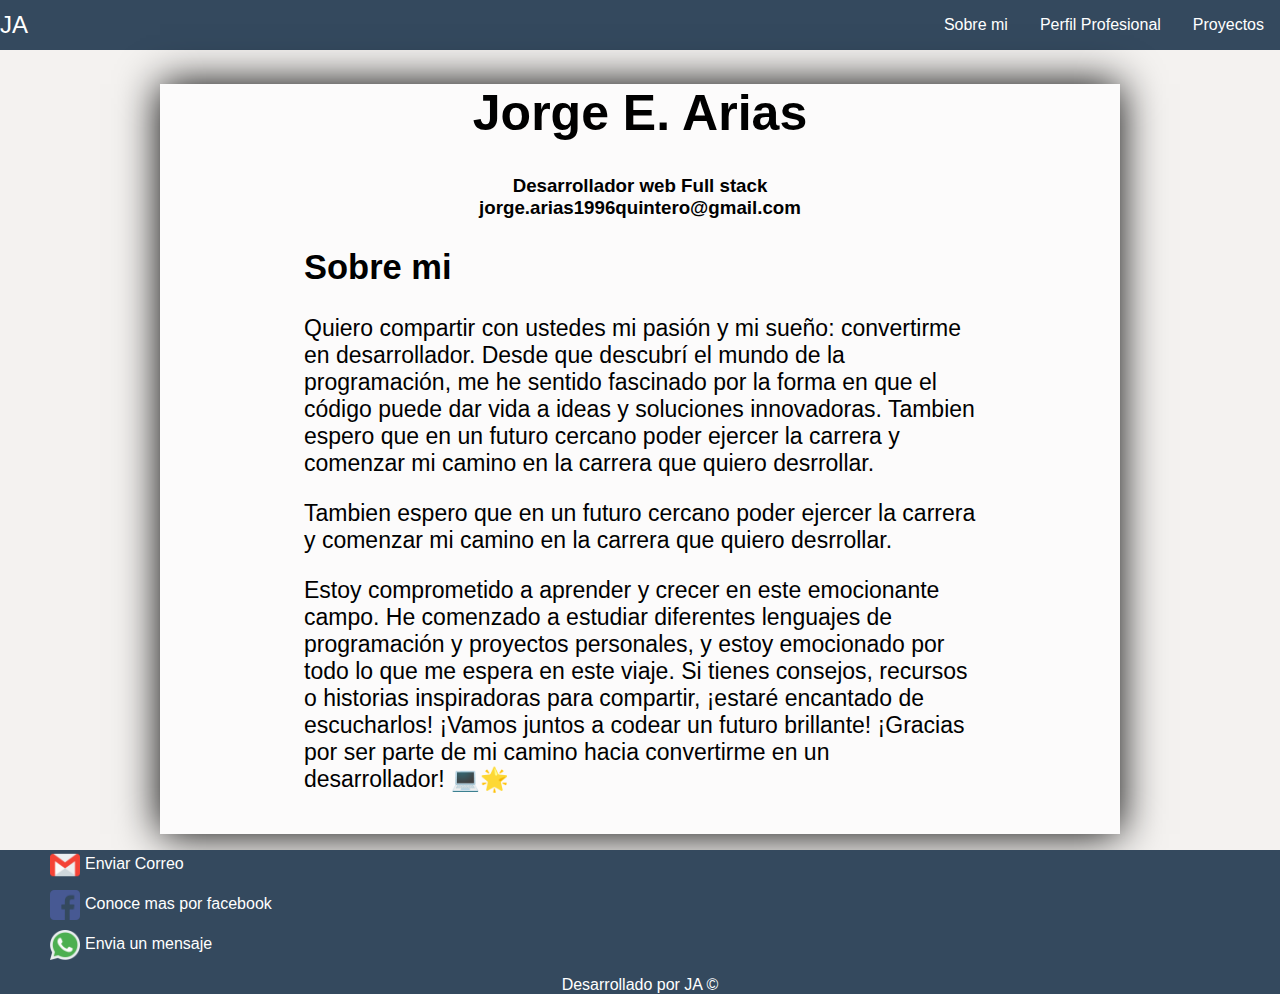
<file: index.html>
<!DOCTYPE html>
<html lang="en">
  <head>
    <meta charset="UTF-8" />
    <meta name="viewport" content="width=device-width, initial-scale=1.0" />
    <link rel="stylesheet" type="text/css" href="css/styles.css" />
    <meta http-equiv="X-UA-Compatible" content="ie=edge" />
    <title>Static Template</title>
  </head>
  <body>
    <nav class="navbar">
      <div class="brand-title">JA</div>

      <!-- Hamburger Menu -->
      <a href="" class="toggle-button">
        <span class="bar"></span>
        <span class="bar"></span>
        <span class="bar"></span>
      </a>

      <div class="navbar-links">
        <ul>
          <li><a href="index.html">Sobre mi</a></li>
          <li><a href="perfil_profesiona.html">Perfil Profesional</a></li>
          <li><a href="proyectos.html">Proyectos</a></li>
        </ul>
      </div>
    </nav>
    <div id="myDiv">
      <h1 id="title">
        Jorge E. Arias
      </h1>
      <h3>
        Desarrollador web Full stack
        <br />
        jorge.arias1996quintero@gmail.com
      </h3>

      <article class="about">
        <h2>Sobre mi</h2>
        <p>
          Quiero compartir con ustedes mi pasión y mi sueño: convertirme en
          desarrollador. Desde que descubrí el mundo de la programación, me he
          sentido fascinado por la forma en que el código puede dar vida a ideas
          y soluciones innovadoras. Tambien espero que en un futuro cercano
          poder ejercer la carrera y comenzar mi camino en la carrera que quiero
          desrrollar.
        </p>
        <p>
          Tambien espero que en un futuro cercano poder ejercer la carrera y
          comenzar mi camino en la carrera que quiero desrrollar.
        </p>
        <p>
          Estoy comprometido a aprender y crecer en este emocionante campo. He
          comenzado a estudiar diferentes lenguajes de programación y proyectos
          personales, y estoy emocionado por todo lo que me espera en este
          viaje. Si tienes consejos, recursos o historias inspiradoras para
          compartir, ¡estaré encantado de escucharlos! ¡Vamos juntos a codear un
          futuro brillante! ¡Gracias por ser parte de mi camino hacia
          convertirme en un desarrollador! 💻🌟
        </p>
      </article>
    </div>

    <div class="footer">
      <ul class="list">
        <li>
          <img id="image_footer" src="img/gmail.png" alt="" /><a href="#"
            >Enviar Correo</a
          >
        </li>
        <li>
          <img id="image_footer" src="img/facebook.png" alt="" />
          <a href="#">Conoce mas por facebook</a>
        </li>
        <li>
          <img id="image_footer" src="img/whatsapp.png" alt="" />
          <a href="#">Envia un mensaje</a>
        </li>
      </ul>
      <p style="display: block; padding: 0; margin: 0px;">
        Desarrollado por JA &copy;
      </p>
    </div>
  </body>
</html>
</file>
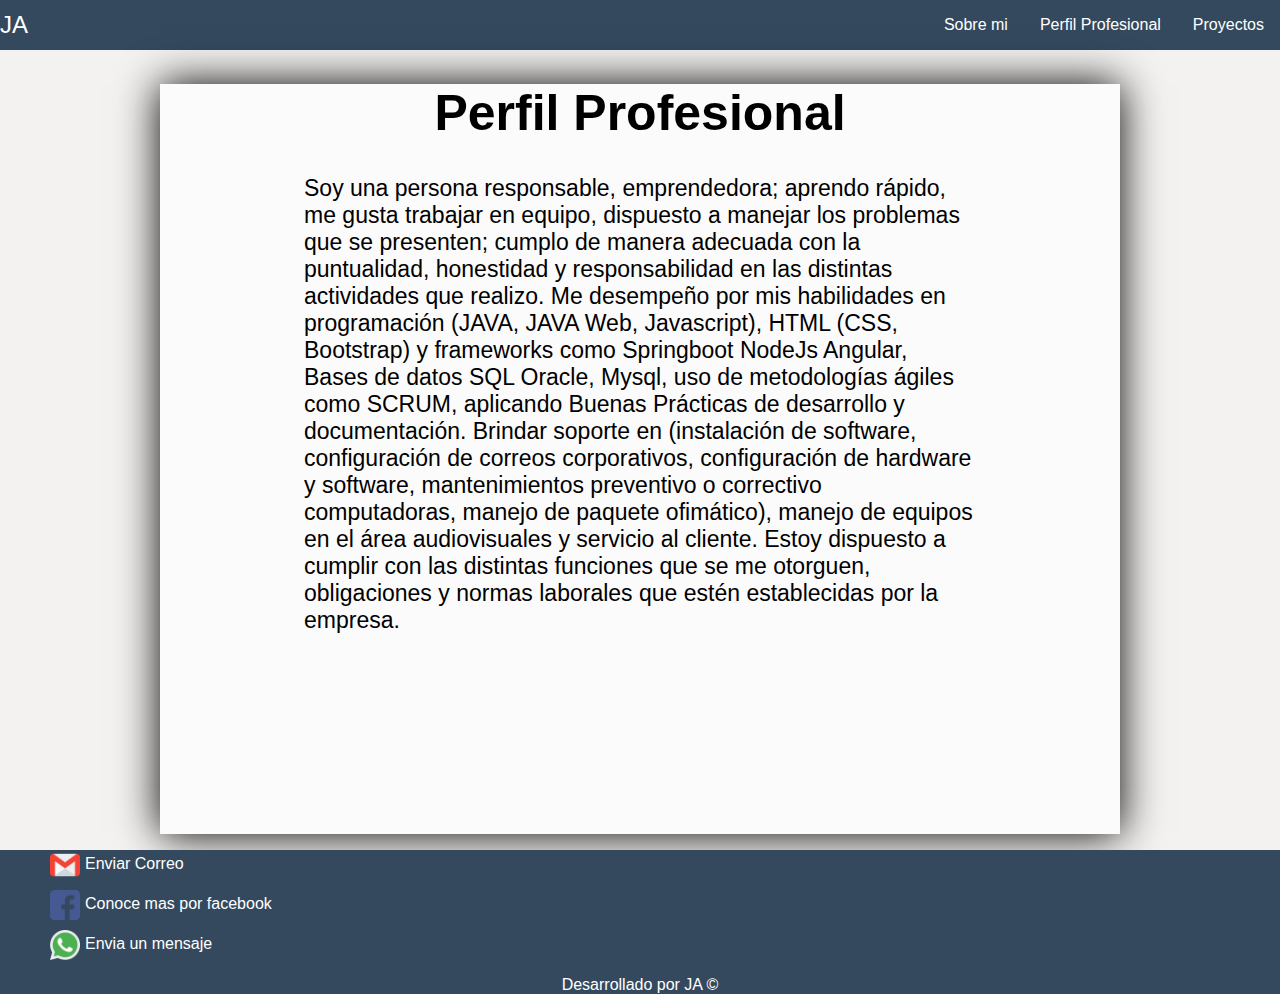
<file: perfil_profesiona.html>
<!DOCTYPE html>
<html lang="en">
  <head>
    <meta charset="UTF-8" />
    <meta name="viewport" content="width=device-width, initial-scale=1.0" />
    <link rel="stylesheet" type="text/css" href="css/styles.css" />
    <meta http-equiv="X-UA-Compatible" content="ie=edge" />
    <title>Static Template</title>
  </head>
  <body>
    <nav class="navbar">
      <div class="brand-title">JA</div>

      <!-- Hamburger Menu -->
      <a href="" class="toggle-button">
        <span class="bar"></span>
        <span class="bar"></span>
        <span class="bar"></span>
      </a>

      <div class="navbar-links">
        <ul>
          <li><a href="index.html">Sobre mi</a></li>
          <li><a href="perfil_profesiona.html">Perfil Profesional</a></li>
          <li><a href="proyectos.html">Proyectos</a></li>
        </ul>
      </div>
    </nav>

   <div id="myDiv">

      <h1 id="title">
        Perfil Profesional
        </h1>
    <article class="about">
      <p>
        Soy una persona responsable, emprendedora; aprendo rápido, me gusta
        trabajar en equipo, dispuesto a manejar los problemas que se presenten;
        cumplo de manera adecuada con la puntualidad, honestidad y responsabilidad
        en las distintas actividades que realizo.
        Me desempeño por mis habilidades en programación (JAVA, JAVA Web,
        Javascript), HTML (CSS, Bootstrap) y frameworks como Springboot NodeJs
        Angular, Bases de datos SQL Oracle, Mysql, uso de metodologías ágiles como
        SCRUM, aplicando Buenas Prácticas de desarrollo y documentación. Brindar
        soporte en (instalación de software, configuración de correos corporativos,
        configuración de hardware y software, mantenimientos preventivo o correctivo
        computadoras, manejo de paquete ofimático), manejo de equipos en el área
        audiovisuales y servicio al cliente.
        Estoy dispuesto a cumplir con las distintas funciones que se me otorguen,
        obligaciones y normas laborales que estén establecidas por la empresa.
       </p>
    </article>
  </div>
  <div class="footer">
      <ul class="list">
        <li>
          <img id="image_footer" src="img/gmail.png" alt="" /><a href="#"
            >Enviar Correo</a
          >
        </li>
        <li>
          <img id="image_footer" src="img/facebook.png" alt="" />
          <a href="#">Conoce mas por facebook</a>
        </li>
        <li>
          <img id="image_footer" src="img/whatsapp.png" alt="" />
          <a href="#">Envia un mensaje</a>
        </li>
      </ul>
      <p style="display: block; padding: 0; margin: 0px;">
        Desarrollado por JA &copy;
      </p>
    </div>
</html>
</file>
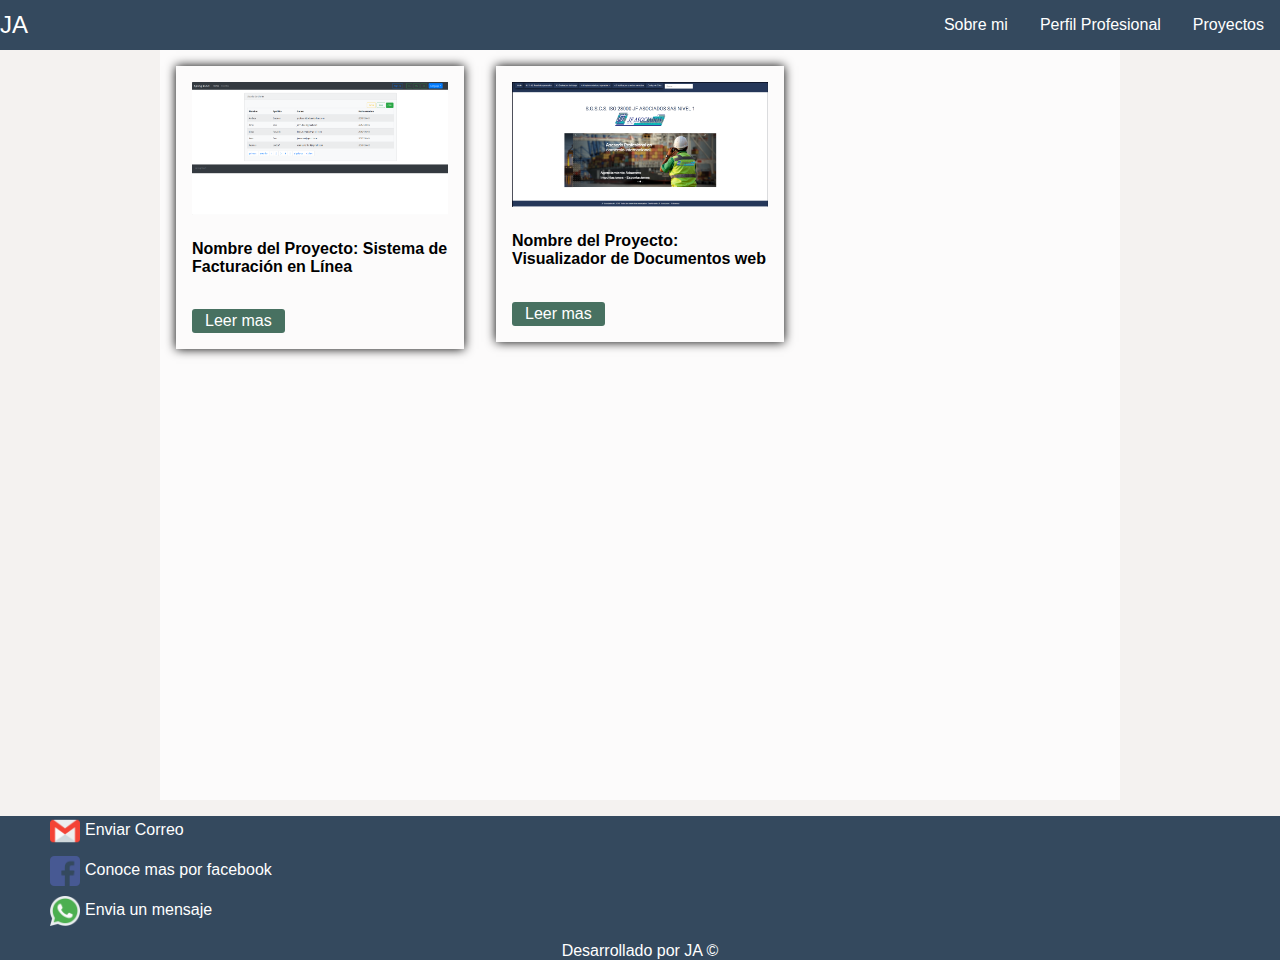
<file: proyectos.html>
<!DOCTYPE html>
<html lang="en">
  <head>
    <meta charset="UTF-8" />
    <meta name="viewport" content="width=device-width, initial-scale=1.0" />
    <link rel="stylesheet" type="text/css" href="css/styles.css" />
    <meta http-equiv="X-UA-Compatible" content="ie=edge" />
    <title>Static Template</title>
  </head>
  <body>
      <nav class="navbar">
          <div class="brand-title">JA</div>
    
          <!-- Hamburger Menu -->
          <a href="" class="toggle-button">
            <span class="bar"></span>
            <span class="bar"></span>
            <span class="bar"></span>
          </a>
    
          <div class="navbar-links">
            <ul>
              <li><a href="index.html">Sobre mi</a></li>
              <li><a href="perfil_profesiona.html">Perfil Profesional</a></li>
              <li><a href="proyectos.html">Proyectos</a></li>
            </ul>
          </div>
        </nav>
        <div class="container">
             <div class="item" id="item1">
               <input id="ch" type="checkbox">
               <img src="img/Springboot.PNG" alt="">
 

                     <h4>Nombre del Proyecto: Sistema de Facturación en Línea</h4>
<div class="content"> 
                     <p>
Descripción del Proyecto:El proyecto se enfoca en el desarrollo de una 
página web de facturación que permitirá a las empresas y emprendedores
 gestionar sus procesos de facturación de manera eficiente y en línea.
  El objetivo principal es proporcionar una plataforma fácil de usar 
  para la creación, envío y seguimiento de facturas, así como el control
   de gastos e ingresos.
  </p>
  <label for="ch">Ocultar</label>
</div>

 <label for="ch">Leer mas</label>
             </div>

             <div class="item" id="item1">
                <input id="cj" type="checkbox">
                <img src="img/project1.png" alt="">
              <h4>Nombre del Proyecto: Visualizador de Documentos web</h4>
              <div class="content"> 
              <p>
              Descripción del Proyecto:
              El proyecto consiste en el desarrollo de una 
              página web en Html y java scritp que permitirá 
              a los usuarios cargar,
               ver y compartir documentos en línea de manera
                sencilla y eficiente. El objetivo principal 
                es proporcionar una plataforma fácil de 
                usar para la visualización de una variedad 
                de tipos de documentos, como PDF, Word, Excel, PowerPoint, 
                imágenes y más.
                             <p>
                                <label for="cj">Ocultar</label>
                              </div>
                              
                               <label for="cj">Leer mas</label>
             </div>
          

        </div>


      <div class="footer">
          <ul class="list">
            <li>
              <img id="image_footer" src="img/gmail.png" alt="" /><a href="#"
                >Enviar Correo</a
              >
            </li>
            <li>
              <img id="image_footer" src="img/facebook.png" alt="" />
              <a href="#">Conoce mas por facebook</a>
            </li>
            <li>
              <img id="image_footer" src="img/whatsapp.png" alt="" />
              <a href="#">Envia un mensaje</a>
            </li>
          </ul>
          <p style="display: block; padding: 0; margin: 0px;">
            Desarrollado por JA &copy;
          </p>
        </div>
    </nav>


</html>
</file>
<file: css/styles.css>
* {
  box-sizing: border-box;
  font-family: "Segoe UI", Tahoma, Geneva, Verdana, sans-serif;
}

body {
  margin: 0;
  padding: 0;
  background: rgba(147, 128, 108, 0.1);
}

/*Barra de navegacion*/
.navbar {
  display: flex;
  justify-content: space-between;
  align-items: center;
  background-color: rgb(52, 73, 94);
  color: white;
}

.brand-title {
  font-size: 1.5rem;
  margin: 0.5;
}

.navbar-links ul {
  margin: 0;
  padding: 0;
  display: flex;
}

.navbar-links li {
  list-style: none;
}

.navbar-links li a {
  text-decoration: none;
  color: white;
  padding: 1rem;
  display: block;
}

.navbar-links li:hover {
  background: rgb(93, 173, 226);
}

.toggle-button {
  position: absolute;
  top: 0.75rem;
  right: 1rem;
  display: none;
  flex-direction: column;
  justify-content: space-between;
  width: 30px;
  height: 21px;
}
.toggle-button .bar {
  height: 3px;
  width: 100%;
  background-color: white;
  border-radius: 10px;
}

@media (max-width: 600px) {
  .toggle-button {
    display: flex;
  }

  .navbar-links {
    display: none;
    width: 100%;
  }
  .navbar {
    flex-direction: column;
    align-items: flex-start;
    padding-block: 0.4rem;
  }

  .navbar-links ul {
    width: 100%;
    flex-direction: column;
  }
  .navbar-links li {
    text-align: center;
  }
  .navbar-links li a {
    padding: 0.5rem 1rem;
  }

  .navbar-links.active {
    display: flex;
  }
}
/*Estilo de  div central*/
#myDiv {
  width: 75%;
  min-height: 750px;
  box-shadow: 0px 0px 40px black;
  background: rgba(255, 255, 255, 0.7);
  margin: 0px auto;
  border: 1px;
}
/*Estilo de los titulos del div central*/
#myDiv h1,
h3 {
  text-align: center;
}
#myDiv h1 {
  font-size: 50px;
}

/*Pie de pagina */
.footer {
  left: 0;
  bottom: 0;
  width: 100%;
  height: auto;
  background-color: rgb(52, 73, 94);
  color: white;
  text-align: center;
  padding: 0;
}
#image_footer {
  height: 30px;
  width: 30px;
  display: block;
}

.list {
  list-style: none;
  display: block;
}

.list li {
  display: flex;
  margin: 10px;
}
.list a {
  text-decoration: none;
  color: white;
  padding: 5px;
}
/* estilo del parrafo interno del div*/
.about {
  width: 70%;
  margin: 0px auto;
  margin-bottom: 20px;
  font-size: 23px;
}
.container {
  width: 75%;
  min-height: 750px;

  background: rgba(255, 255, 255, 0.7);
  margin: 0px auto;
  border: 1px;
}

.item {
  margin: 1em;
  padding: 1em;
  width: 30%;
  height: 30%;
  box-shadow: 0px 0px 10px black;
  border: 1px;
  float: left;
}
.item img {
  width: 100%;
  height: auto;
}
#ch {
  display: none;
}
#ch:checked ~ .content {
  display: block;
}

#ch:checked ~ label {
  display: none;
}

#cj {
  display: none;
}
#cj:checked ~ .content {
  display: block;
}

#cj:checked ~ label {
  display: none;
}

.content {
  display: none;
}
label {
  display: inline-block;
  cursor: pointer;
  color: #fff;
  background-color: rgb(72, 113, 97);
  padding: 3px 13px;
  border-radius: 3px;
  margin-top: 12px;
}
</file>
